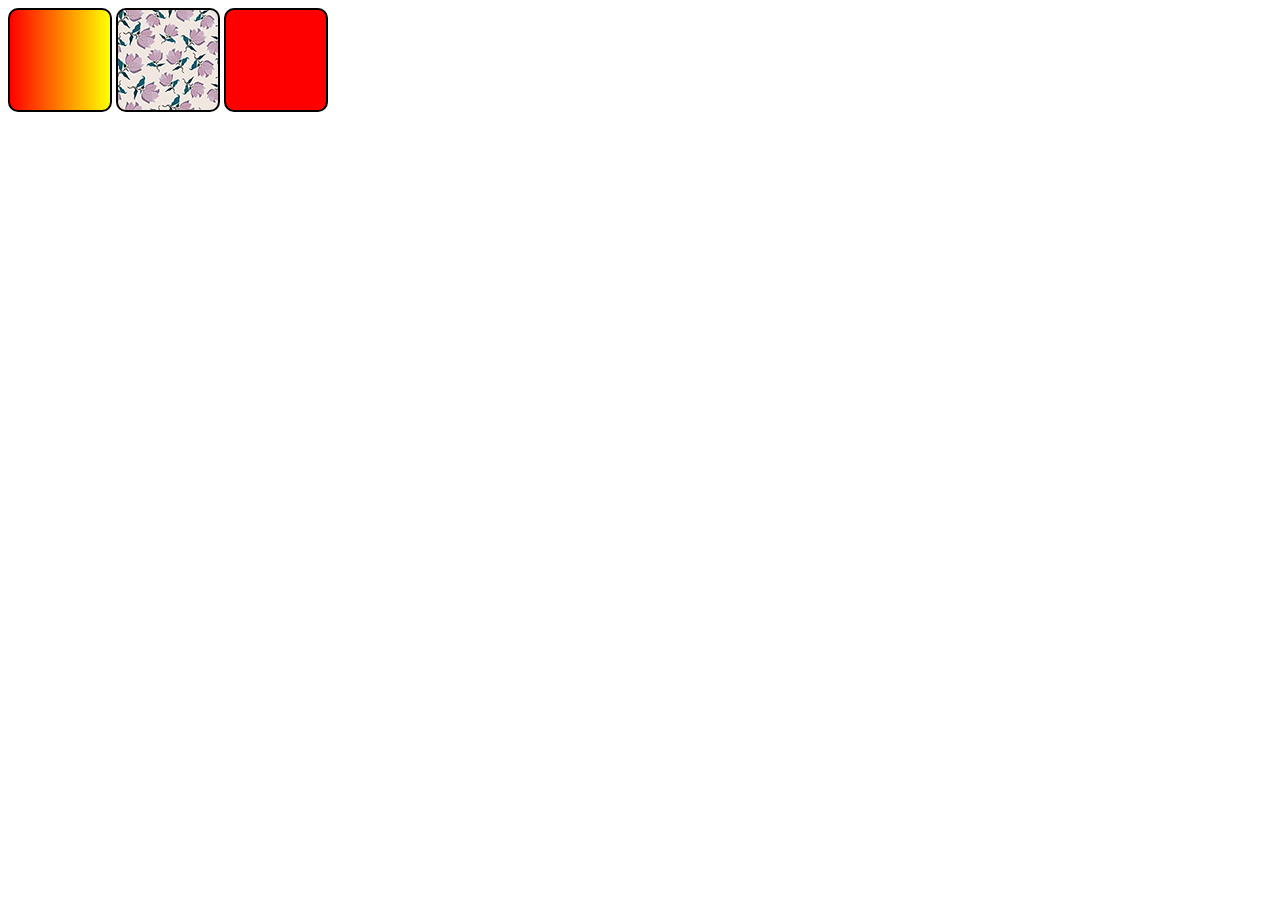
<file: index.html>
<!doctype html>
<html lang="pt-br">
  <head>
    <meta charset="UTF-8" />
    <meta name="viewport" content="width=device-width, initial-scale=1.0" />
    <link rel="stylesheet" href="style.css" />
    <title>Imagens de fundo</title>
  </head>
  <body>
    <div class="quadrado" id="q1"></div>

    <div class="quadrado" id="q2"></div>

    <div class="quadrado" id="q3"></div>
  </body>
</html>
</file>
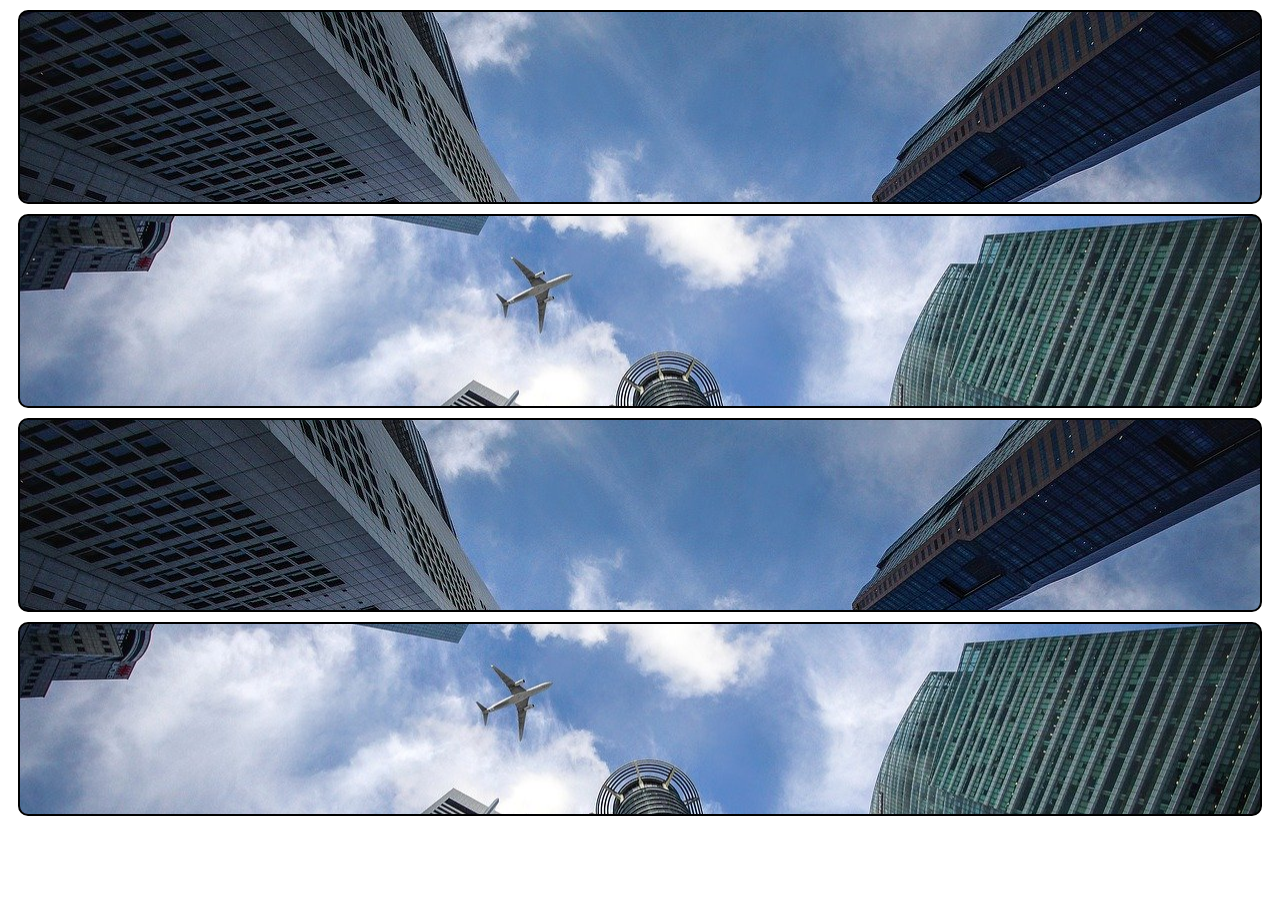
<file: ex002/fundo001.html>
<!doctype html>
<html lang="pt-br">
  <head>
    <meta charset="UTF-8" />
    <meta name="viewport" content="width=device-width, initial-scale=1.0" />
    <link rel="stylesheet" href="style.css" />
    <title>Position de Imagens</title>
  </head>
  <body>
    <div class="bloco" id="q1"></div>
    <div class="bloco" id="q2"></div>
    <div class="bloco" id="q3"></div>
    <div class="bloco" id="q4"></div>
  </body>
</html>
</file>
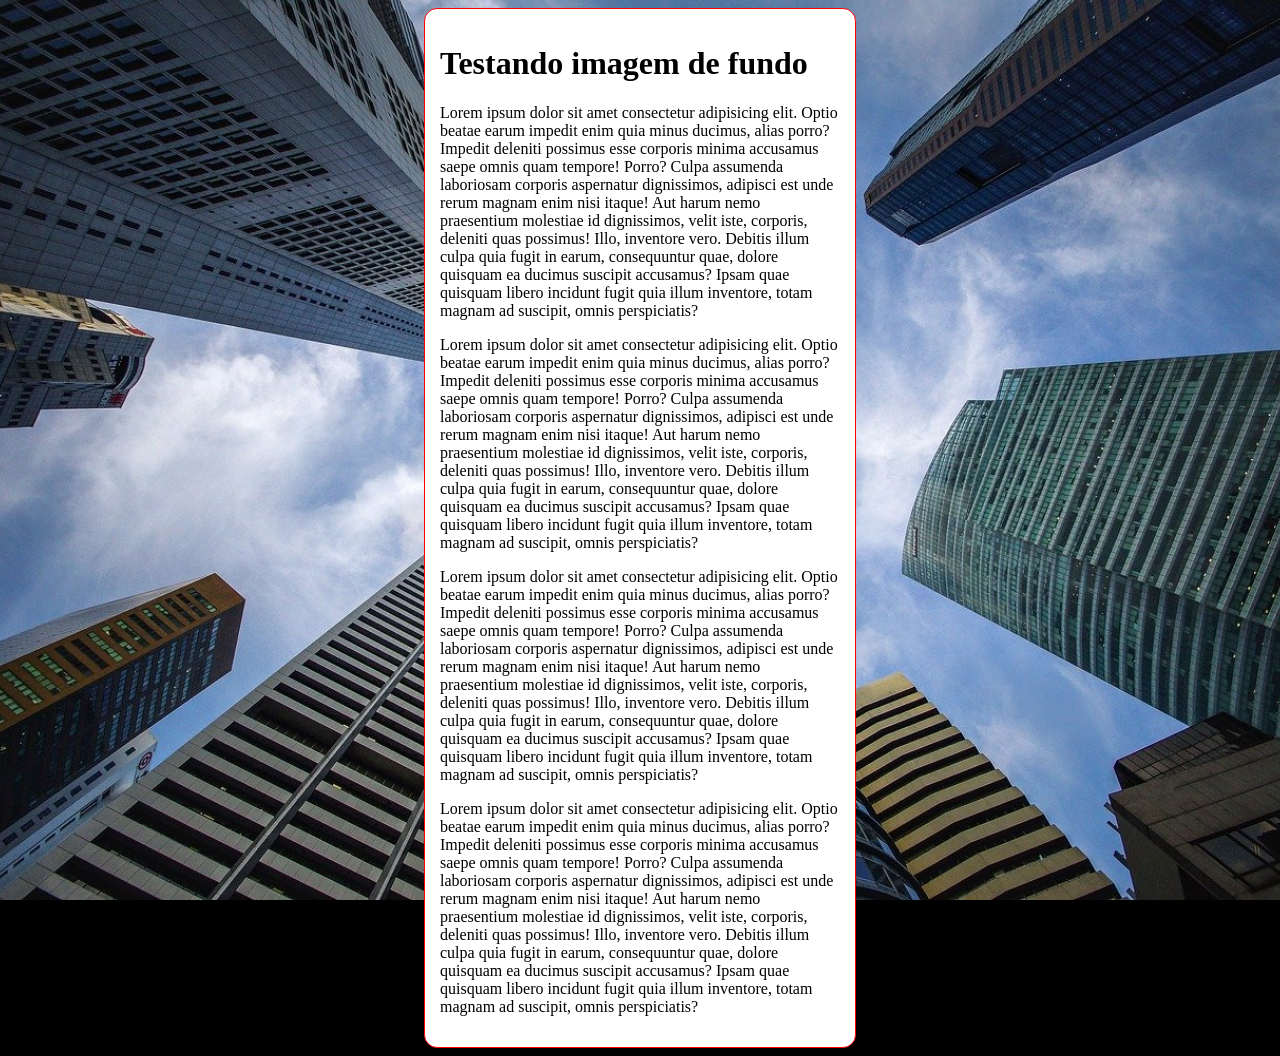
<file: ex003/fundo003.html>
<!doctype html>
<html lang="pt-br">
  <head>
    <meta charset="UTF-8" />
    <meta name="viewport" content="width=device-width, initial-scale=1.0" />
    <link rel="stylesheet" href="style.css" />
    <title>teste de imagem de fundo</title>
  </head>
  <body>
    <main>
      <h1>Testando imagem de fundo</h1>

      <p>
        Lorem ipsum dolor sit amet consectetur adipisicing elit. Optio beatae
        earum impedit enim quia minus ducimus, alias porro? Impedit deleniti
        possimus esse corporis minima accusamus saepe omnis quam tempore! Porro?
        Culpa assumenda laboriosam corporis aspernatur dignissimos, adipisci est
        unde rerum magnam enim nisi itaque! Aut harum nemo praesentium molestiae
        id dignissimos, velit iste, corporis, deleniti quas possimus! Illo,
        inventore vero. Debitis illum culpa quia fugit in earum, consequuntur
        quae, dolore quisquam ea ducimus suscipit accusamus? Ipsam quae quisquam
        libero incidunt fugit quia illum inventore, totam magnam ad suscipit,
        omnis perspiciatis?
      </p>
      <p>
        Lorem ipsum dolor sit amet consectetur adipisicing elit. Optio beatae
        earum impedit enim quia minus ducimus, alias porro? Impedit deleniti
        possimus esse corporis minima accusamus saepe omnis quam tempore! Porro?
        Culpa assumenda laboriosam corporis aspernatur dignissimos, adipisci est
        unde rerum magnam enim nisi itaque! Aut harum nemo praesentium molestiae
        id dignissimos, velit iste, corporis, deleniti quas possimus! Illo,
        inventore vero. Debitis illum culpa quia fugit in earum, consequuntur
        quae, dolore quisquam ea ducimus suscipit accusamus? Ipsam quae quisquam
        libero incidunt fugit quia illum inventore, totam magnam ad suscipit,
        omnis perspiciatis?
      </p>
      <p>
        Lorem ipsum dolor sit amet consectetur adipisicing elit. Optio beatae
        earum impedit enim quia minus ducimus, alias porro? Impedit deleniti
        possimus esse corporis minima accusamus saepe omnis quam tempore! Porro?
        Culpa assumenda laboriosam corporis aspernatur dignissimos, adipisci est
        unde rerum magnam enim nisi itaque! Aut harum nemo praesentium molestiae
        id dignissimos, velit iste, corporis, deleniti quas possimus! Illo,
        inventore vero. Debitis illum culpa quia fugit in earum, consequuntur
        quae, dolore quisquam ea ducimus suscipit accusamus? Ipsam quae quisquam
        libero incidunt fugit quia illum inventore, totam magnam ad suscipit,
        omnis perspiciatis?
      </p>
      <p>
        Lorem ipsum dolor sit amet consectetur adipisicing elit. Optio beatae
        earum impedit enim quia minus ducimus, alias porro? Impedit deleniti
        possimus esse corporis minima accusamus saepe omnis quam tempore! Porro?
        Culpa assumenda laboriosam corporis aspernatur dignissimos, adipisci est
        unde rerum magnam enim nisi itaque! Aut harum nemo praesentium molestiae
        id dignissimos, velit iste, corporis, deleniti quas possimus! Illo,
        inventore vero. Debitis illum culpa quia fugit in earum, consequuntur
        quae, dolore quisquam ea ducimus suscipit accusamus? Ipsam quae quisquam
        libero incidunt fugit quia illum inventore, totam magnam ad suscipit,
        omnis perspiciatis?
      </p>
    </main>
  </body>
</html>
</file>
<file: style.css>
.quadrado {
  border: 2px solid black;
  width: 100px;
  border-radius: 10px;
  height: 100px;
  display: inline-block;
}

#q1 {
  background-image: linear-gradient(to left, yellow, red);
}

#q2 {
  background-image: url("img/pattern003.png");
}

#q3 {
  background-color: red;
}
</file>
<file: ex002/style.css>
.bloco {
  background-image: url("../img/wallpaper002.jpg");
  height: 190px;
  border: 2px solid rgb(0, 0, 0);
  border-radius: 10px;
  margin: 10px;
}

#q1 {
  background-position: left top;
}

#q2 {
  background-position: center center;
}

#q3 {
  background-position: center top;
}

#q4 {
  background-position: center right;
}
</file>
<file: ex003/style.css>
body {
  /*height: 100vh;
  background-color: black;
  background-image: url(../img/wallpaper002.jpg);
  background-position: center center;
  background-repeat: no-repeat;
  background-size: cover;

  // um atalho para o background:
 // color > image > position > repeat > [size] > attachment
 */

  background: black url("../img/wallpaper002.jpg") center center no-repeat  fixed;
  background-size: cover;
}

main {
  background-color: white;
  width: 400px;
  padding: 15px;
  margin: auto;
  border-radius: 13px;
  border: 1px solid red;
}
</file>
